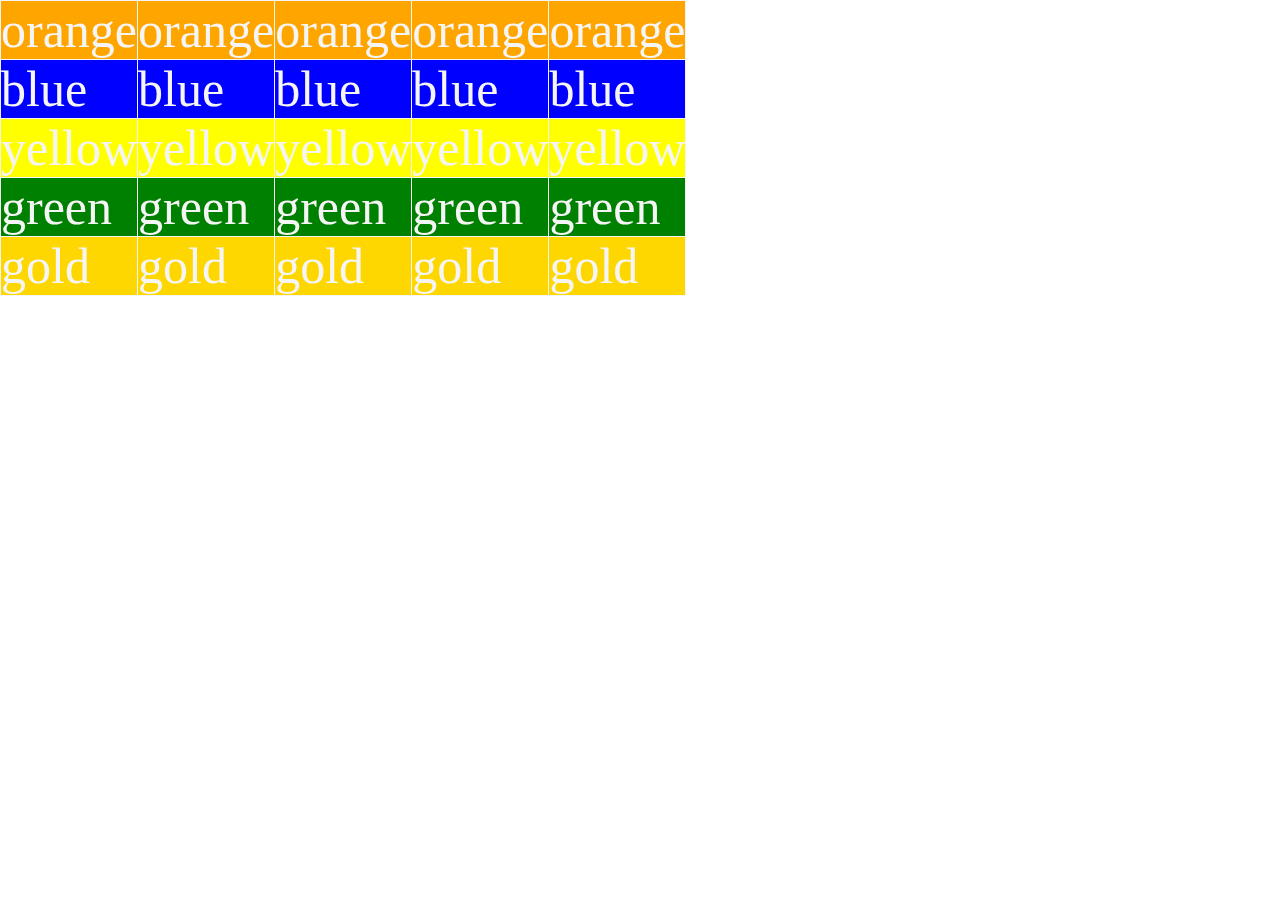
<file: index.html>
<!DOCTYPE html>
<html lang="en">
<head>
    <meta charset="UTF-8">
    <meta name="viewport" content="width=device-width, initial-scale=1.0">
    <title>Document</title>
    <link rel="stylesheet" href="./index.css">  
</head>
<body>
    <table>
        <thead>
            <tr>
                <td class="orange">orange</td>
                <td class="orange">orange</td>
                <td class="orange">orange</td>
                <td class="orange">orange</td>
                <td class="orange">orange</td>
            </tr>
        </thead>
        <tr>
            <td class="blue">blue</td>
            <td class="blue">blue</td>
            <td class="blue">blue</td>
            <td class="blue">blue</td>
            <td class="blue">blue</td>
        </tr>
        <tr>
            <td class="yellow">yellow</td>
            <td class="yellow">yellow</td>
            <td class="yellow">yellow</td>
            <td class="yellow">yellow</td>
            <td class="yellow">yellow</td>
        </tr>
        <tr>
            <td class="green">green</td>
            <td class="green">green</td>
            <td class="green">green</td>
            <td class="green">green</td>
            <td class="green">green</td>
        
        </tr>
        <tr>
            <td class="gold">gold</td>
            <td class="gold">gold</td>
            <td class="gold">gold</td>
            <td class="gold">gold</td>
            <td class="gold">gold</td>
        </tr>
        
    </table>
</body>
</html>
</file>
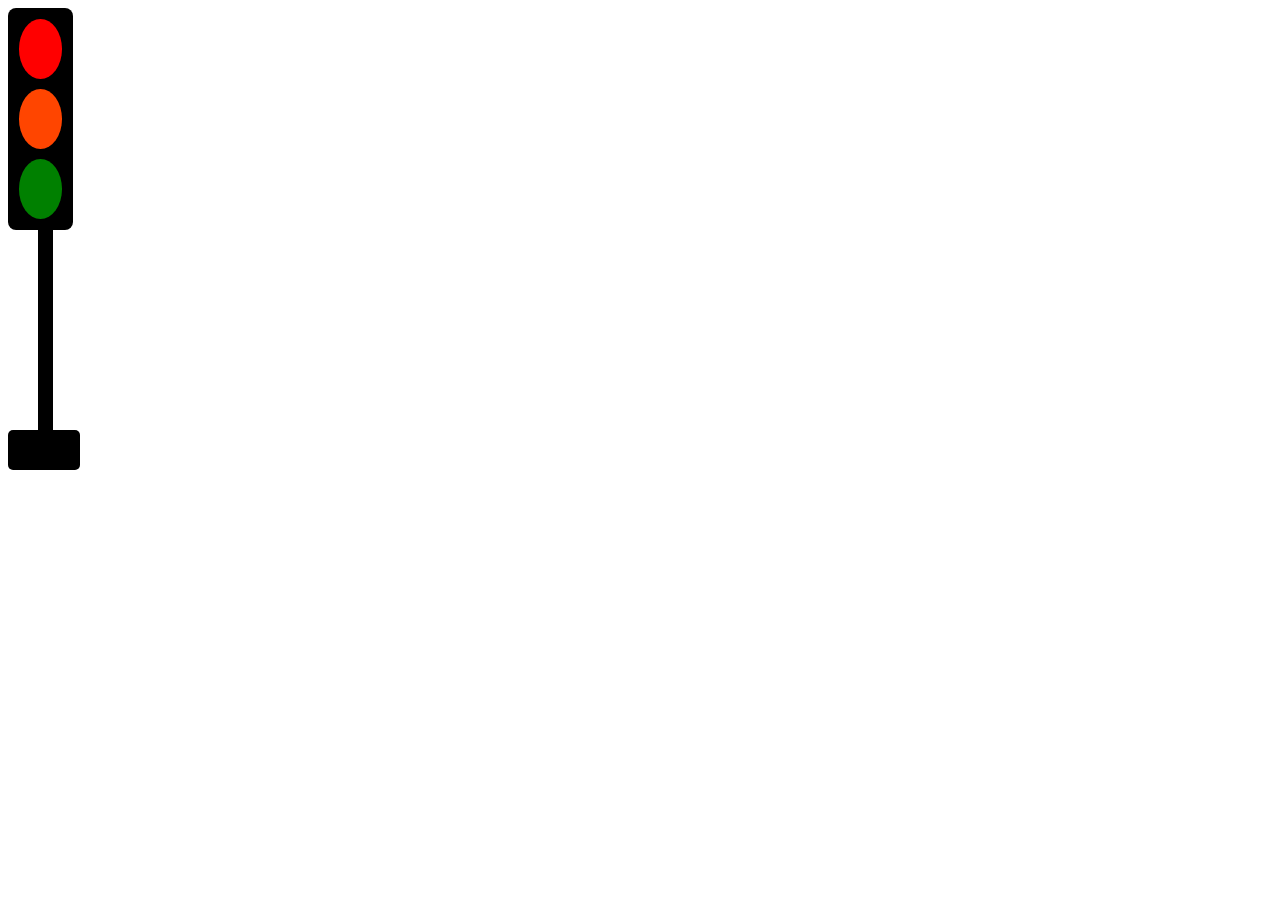
<file: CSSboxmodel.html>
<!DOCTYPE html>
<html lang="en">
<head>
    <meta charset="UTF-8">
    <meta name="viewport" content="width=device-width, initial-scale=1.0">
    <title>trafficlights</title>
    <style>
        .rectangle{
             width:5%;
            background-color: black;
             padding: 1px;
             border-radius: 8px;
        }
        .rectangle1{
            width: 15px;
            background-color: black;
            height: 200px;
            margin-left: 30px;
        }
        .rectangle2{
            border: 20px solid black;
            width:2.5%;
            border-radius: 5px;
        }
        .color1,.color2,.color3{
         height: 60px;
         margin: 10px;   
         border-radius: 200%;
        }
        .color1{
            background-color: red;
         
        }
        .color2{
            background-color: orangered;
         
        }
        .color3{ 
            background-color: green;
       
        }
    </style>
</head>

<body>
    <div class="rectangle">
        <div class="color1"></div>
        <div class="color2"></div>
        <div class="color3"></div>
    </div>
    <div class="rectangle1"></div>
    <div class="rectangle2"></div>

</body>
</html>
</file>
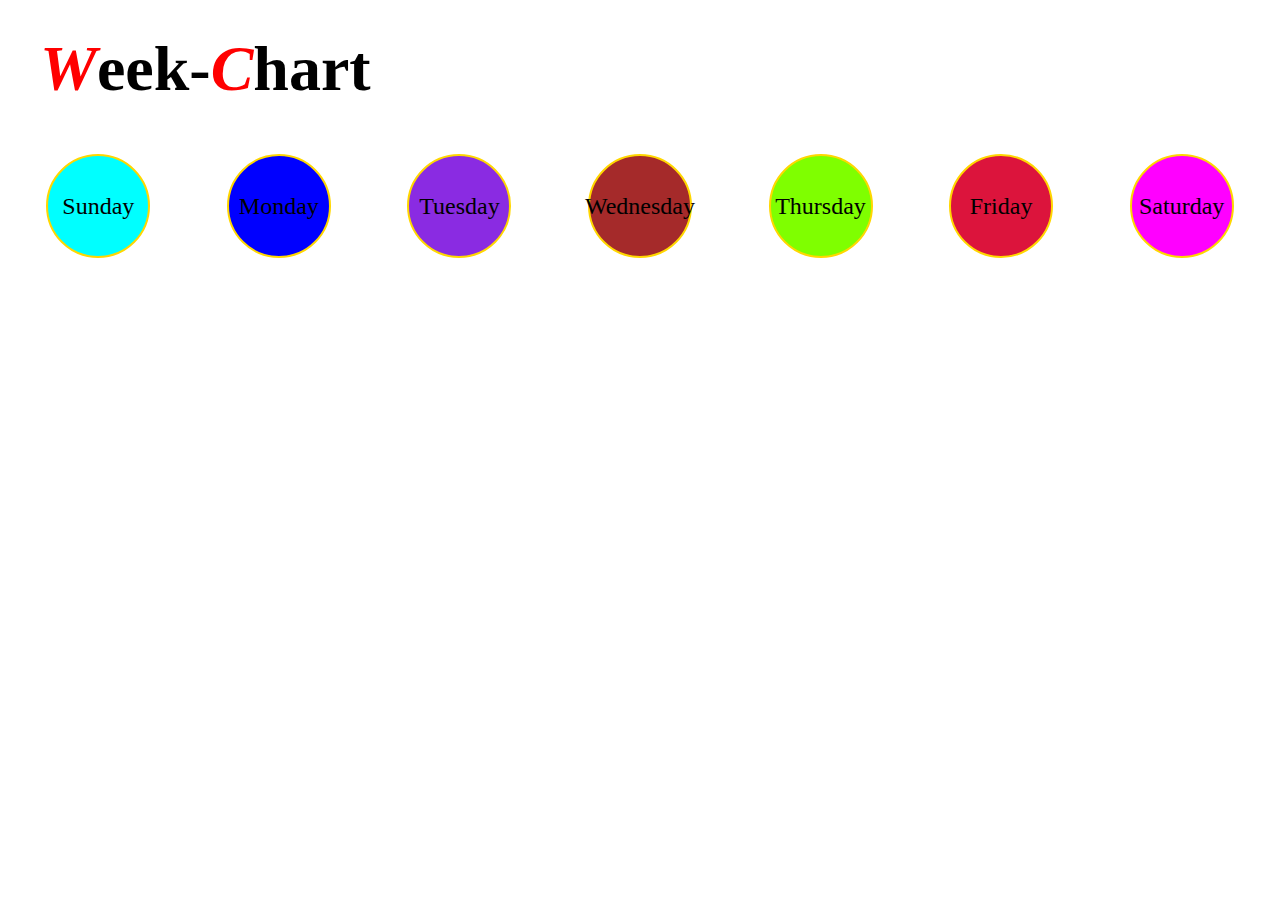
<file: extra.html>
<!DOCTYPE html>
<html lang="en">
<head>
    <meta charset="UTF-8">
    <meta name="viewport" content="width=device-width, initial-scale=1.0">
    <title>Week-Chart</title>
    <link rel="stylesheet" href="styles.css">
</head>
<body>
    <h1><span>W</span>eek-<span>C</span>hart</h1>
    <div class="days">
        <div class="circle sunday">Sunday</div>
        <div class="circle monday">Monday</div>
        <div class="circle tuesday">Tuesday</div>
        <div class="circle wednesday">Wednesday</div>
        <div class="circle thursday">Thursday</div>
        <div class="circle friday">Friday</div>
        <div class="circle saturday">Saturday</div>
    </div>
</body>
</html>
</file>
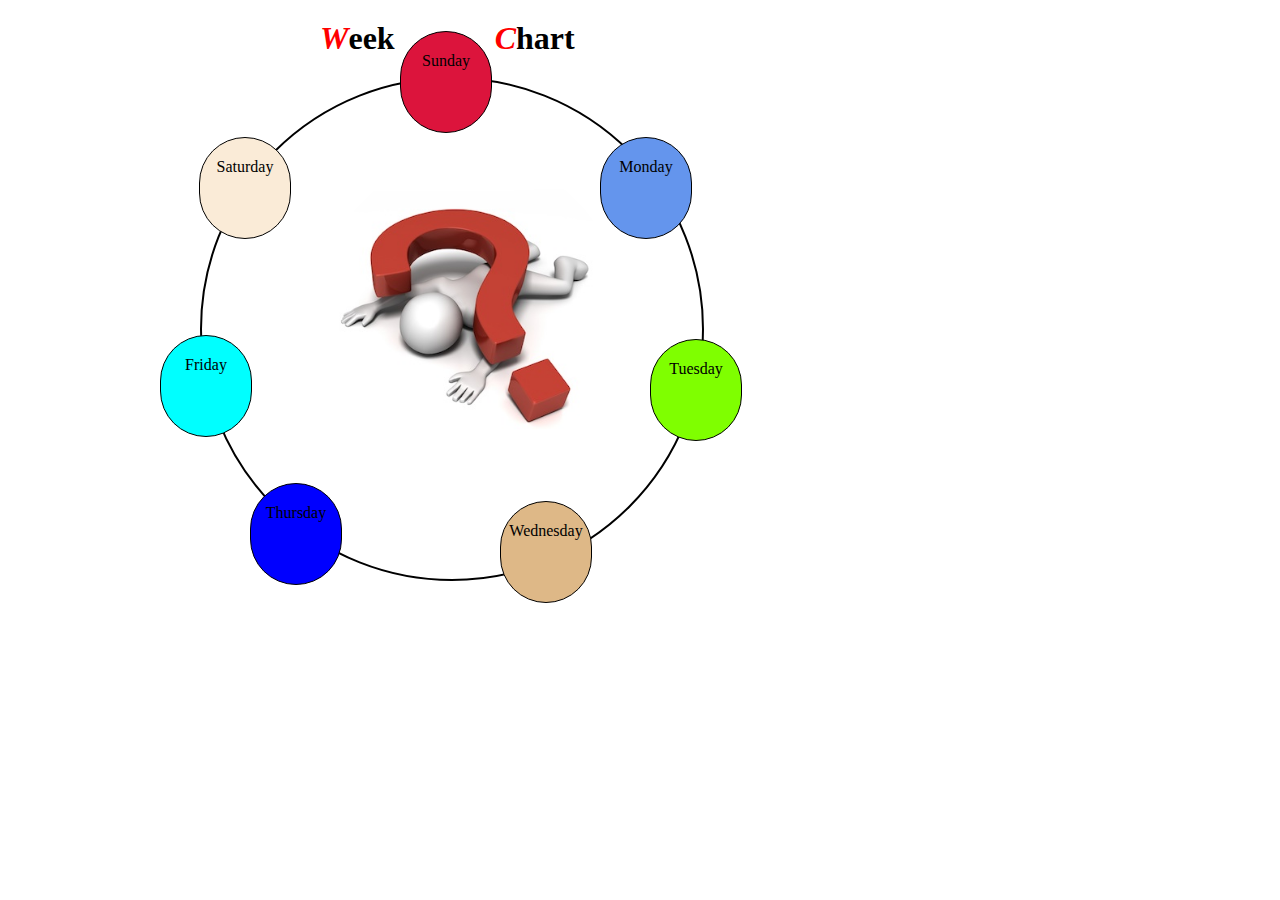
<file: week-chart.html>
<!DOCTYPE html>
<html lang="en">
<head>
    <meta charset="UTF-8">
    <meta name="viewport" content="width=device-width, initial-scale=1.0">
    <title>week-chart</title>
    <style>
        *{
            margin-left: 100px;
        }
        span{
            color: red;
            font-style: oblique;
        }
        h1{
            margin: 10px;
            padding: 10px;
        }
        img{
            border-radius: 500px;
            display: block;
            position: absolute;
            margin: 100px;
            width:300px;
            

        }
        .circle{
            border: 2px solid black;
            height: 500px;
            width: 500px;
            border-radius:500px;
            margin-left: 0px;
        }
        .Sunday{
            border: 1px solid black;
            height: 60px;
            padding:20px;
            width: 50px;
            border-radius: 50px;
            margin-top: -550px;
            margin-left: 200px;
            display: flex;
            justify-content: center;
            background-color: crimson;
        }
        .Monday{
            border: 1px solid black;
            height: 60px;
            padding:20px;
            width: 50px;
            border-radius: 50px;
            margin-top: 4px;
            margin-left: 400px;
            display: flex;
            justify-content: center;
            background-color: cornflowerblue;
        }
        .Tuesday{
            border: 1px solid black;
            height: 60px;
            padding:20px;
            width: 50px;
            border-radius: 50px;
            margin-top: 100px;
            margin-left: 450px;
            display: flex;
            justify-content: center;
            background-color: chartreuse;
        }
        .Wednesday{
            border: 1px solid black;
            height: 60px;
            padding:20px;
            width: 50px;
            border-radius: 50px;
            margin-top: 60px;
            margin-left: 300px;
            display: flex;
            justify-content: center;
            background-color: burlywood;
        }
        .Thursday{
            border: 1px solid black;
            height: 60px;
            padding:20px;
            width: 50px;
            border-radius: 50px;
            margin-top:-120px;
            margin-left:50px;
            display: flex;
            justify-content: center; 
            background-color: blue;
        }
        .Friday{
            border: 1px solid black;
            height: 60px;
            padding:20px;
            width: 50px;
            border-radius: 50px;
            margin-top:-250px;
            margin-left:-40px; 
            display: flex;
            justify-content: center;
            background-color: aqua;
        }
        .Saturday{
            border: 1px solid black;
            height: 60px;
            padding:20px;
            width: 50px;
            border-radius: 50px;
            margin-top:-300px;
            margin-left:-1px; 
            display: flex;
            justify-content: center;
            background-color: antiquewhite;
        }
    </style>
   </head>
<body>
    <h1><span>W</span>eek<span>C</span>hart<img src="./questions.jpg"></h1>
    <div class="circle"></div>
    <div class="Sunday">Sunday</div>
    <div class="Monday">Monday</div>
    <div class="Tuesday">Tuesday</div>
    <div class="Wednesday">Wednesday</div>
    <div class="Thursday">Thursday</div>
    <div class="Friday">Friday</div>
    <div class="Saturday">Saturday</div>
</body>
</html>
</file>
<file: index.css>
*{
margin: 0;
padding: 0;
}
table,tr,td{
    border: 1px solid whitesmoke;
    border-collapse: collapse;
    align-self: center;
    b
}
.orange {
    color: whitesmoke;
    background-color: orange;
    box-sizing: 2px;
    font-size: 50px;
}
.blue {
    color: whitesmoke;
    background-color: blue;
    box-sizing: 2px;
    font-size: 50px;
}
.yellow {
    color: whitesmoke;
    background-color: yellow;
    box-sizing: 2px;
    font-size: 50px;
}
.green {
    color: whitesmoke;
    background-color: green;
    box-sizing: 2px;
    font-size: 50px;
}
.gold {
    color: whitesmoke;
    background-color: gold;
    box-sizing: 2px;
    font-size: 50px;
}
</file>
<file: styles.css>
body {
    font-family: Georgia, 'Times New Roman', Times, serif;
}

h1 {
    font-size: 4rem; /* Adjust as needed */
    margin-left: 2rem; /* Adjust as needed */
    margin-top: 2rem; /* Adjust as needed */
}

span {
    color: red;
    font-style: oblique;
}

.days {
    display: flex;
    justify-content: space-around;
    margin-top: 3rem; /* Adjust as needed */
}

.circle {
    width: 100px;
    height: 100px;
    border: 2px solid gold;
    border-radius: 50%;
    display: flex;
    justify-content: center;
    align-items: center;
    font-size: 1.5rem; /* Adjust as needed */
}

.sunday {
    background-color: aqua;
}

.monday {
    background-color: blue;
}

.tuesday {
    background-color: blueviolet;
}

.wednesday {
    background-color: brown;
}

.thursday {
    background-color: chartreuse;
}

.friday {
    background-color: crimson;
}

.saturday {
    background-color: fuchsia;
}
</file>
